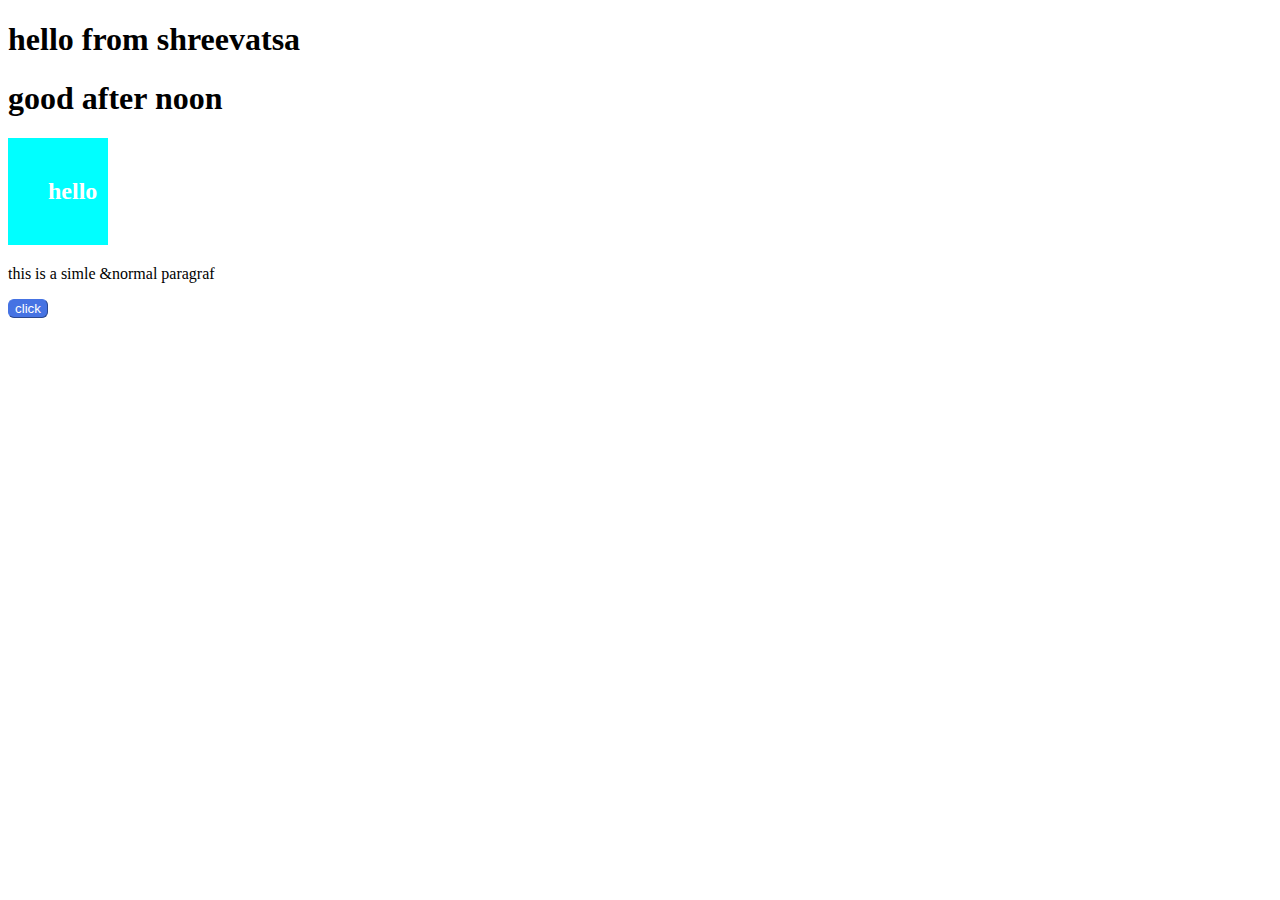
<file: index.html>
<!DOCTYPE html>
<html lang="en">
<head>
    <meta charset="UTF-8">
    <meta name="viewport" content="width=device-width, initial-scale=1.0">
    <title>css level 1</title>
    <link rel="stylesheet" href="style.css">    <!--by using style sheet--><!--most useed-->

    </style>                                        <!--by using style tag-->
    
</head>
<body>
    <h1 >hello from shreevatsa</h1><!--by in line styling-->
    <h1>good after noon</h1>
    <div><h2>hello</h2></div>
    <p>this is a simle &normal paragraf</p>
<button>click</button>



    
</body>
</html>
</file>
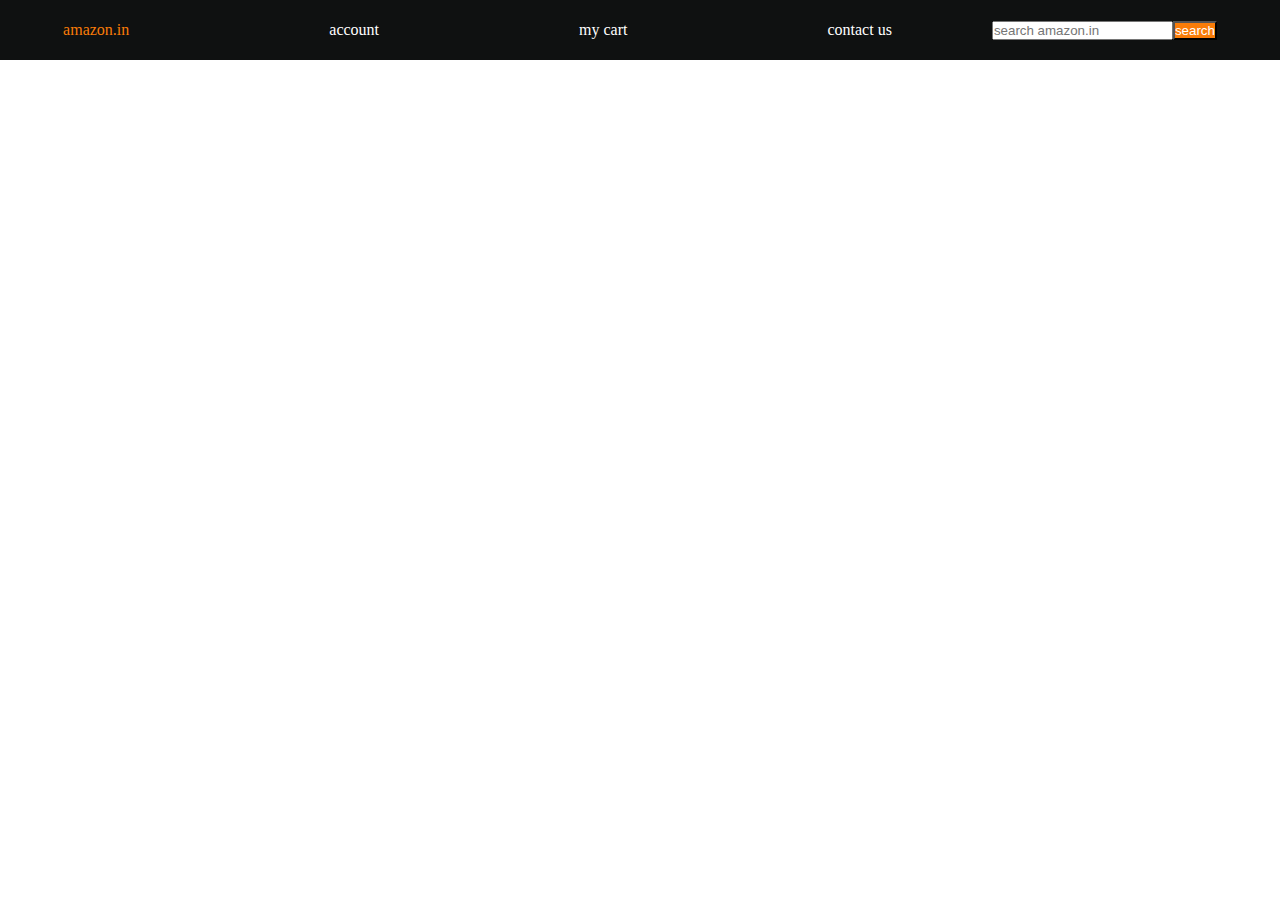
<file: navbar.htm>
<!DOCTYPE html>
<html lang="en">
<head>
    <meta charset="UTF-8">
    <meta name="viewport" content="width=device-width, initial-scale=1.0">
    <title>Document</title>
    <link rel="stylesheet" href="navbar.css">
</head>
<body>
<div id="navbar">
    <a id="logo" href="#">amazon.in</a>
    <a id="account" href="#">account</a>
    <a id="mycart" href="#">my cart</a>
    <a id="contacus" href="#">contact us</a>
    <input id ="input" type="text" placeholder="search amazon.in">
    <button id="btnsearch">search</button>
    </div>
</body>
</html>
</file>
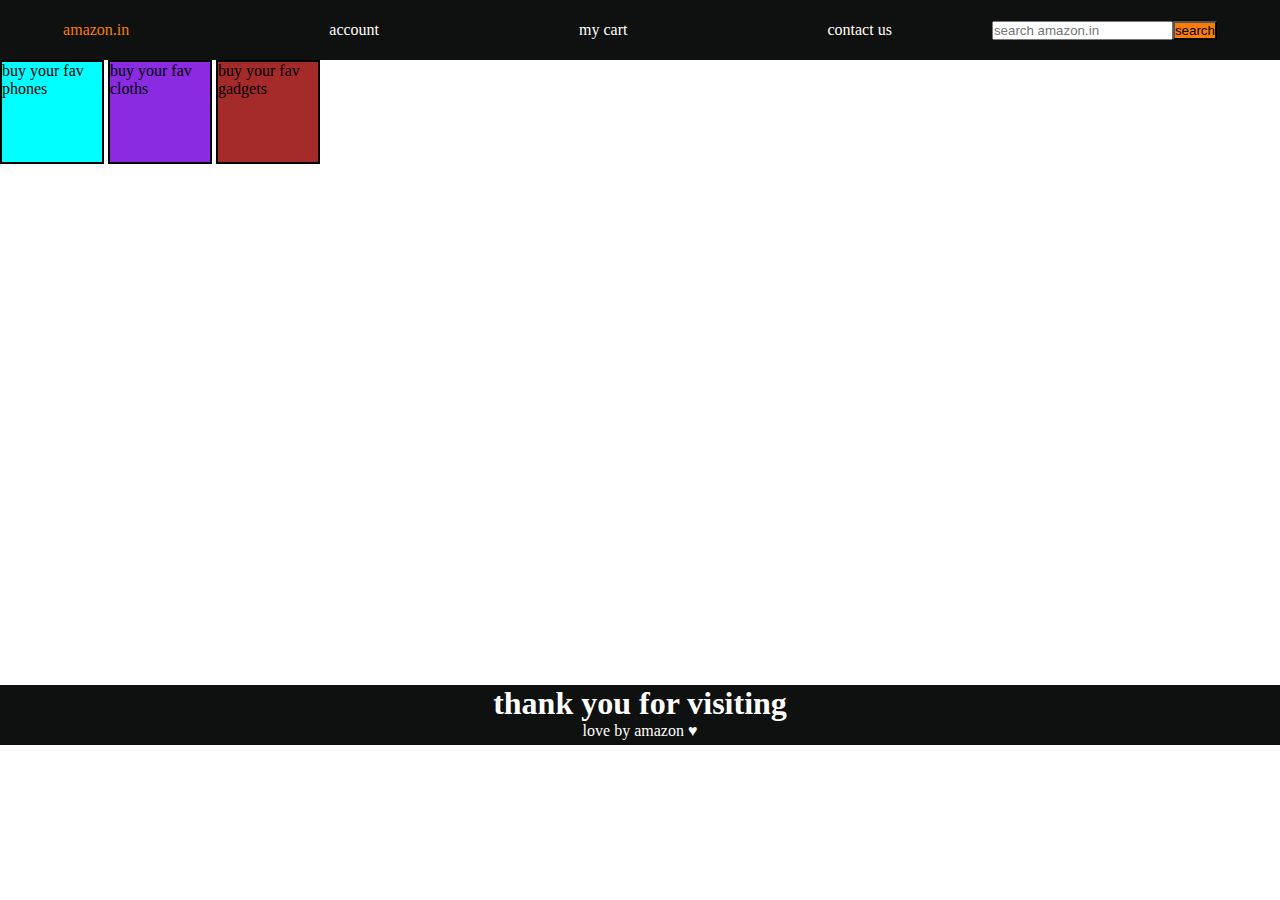
<file: practice.html>
<!DOCTYPE html>
<html lang="en">
<head>
    <meta charset="UTF-8">
    <meta name="viewport" content="width=device-width, initial-scale=1.0">
    <title>Document</title>
    <link rel="stylesheet" href="/practice.css">
</head>
<body>
    <header>

        <div id="navbar">
            <a id="logo" href="#">amazon.in</a>
            <a id="account" href="#">account</a>
            <a id="mycart" href="#">my cart</a>
            <a id="contacus" href="#">contact us</a>
            <input id ="input" type="text" placeholder="search amazon.in">
            <button id="btnsearch">search</button>
            </div>

    </header>
    <div id="contant">
        <div class="contant" style="background-color: aqua;">
<p>buy your fav phones</p>
        </div>
        <div class="contant" style="background-color: blueviolet;">
            <p>buy your fav cloths</p>
        </div>
        <div class="contant" style ="background-color: brown;">
            <p>buy your fav gadgets</p>
        </div>
    </div>
    <footer>
<div id="footer" style="height: 60px ;">
<h1 >thank you for visiting
</h1>
    <p>love by amazon &#9829</p>
</footer>
</body>
</html>
</file>
<file: style.css>
h1{                     
    
} 
p{
    
}
button{
    boarder: 2px solid black;
    color: white;
    background-color: rgb(70, 115, 227);
   border-width: 1px;
   border-color: rgb(70, 115, 227);
   border-radius: 6px;
}
body{
   
}
div{
    background-color: rgb(88, 186, 228);
    width: 100px;
    text-align: right;
    padding: 0px;
}
h2{
    background-color: aqua;
    color: white;
    padding: 40px;
}
</file>
<file: navbar.css>
*{
    padding: 0%;
    margin: 0%;
    color: white
}
#navbar{
    display: flex;
    justify-content: center; /* Centers horizontally */
    align-items: center; /* Centers vertically */
    height: 60px;
    background-color: #0f1111;
}
#logo{
    
    text-size-adjust: 25px;
    color: rgb(249, 124, 8);
}
#account{
    margin-left: 200px;
    
}
#mycart{
    margin-left: 200px;
}
#contacus{
    margin-left: 200px;
}
#input{
    margin-left: 100px;
}
#btnsearch{
    background-color:rgb(249, 124, 8) ;
}
a{
    text-decoration: none;
    
}
</file>
<file: practice.css>
*{
    padding: 0%;
    margin: 0%;
}
#navbar{
    display: flex;
    justify-content: center; /* Centers horizontally */
    align-items: center; /* Centers vertically */
    height: 60px;
    background-color: #0f1111;
}
#logo{
    
    text-size-adjust: 25px;
    color: rgb(249, 124, 8);
}
#account{
    margin-left: 200px;
    color: white;
    
}
#mycart{
    margin-left: 200px;
    color: white;
}
#contacus{
    margin-left: 200px;
    color: white;
}
#input{
    margin-left: 100px;
    color: white;
}
#btnsearch{
    background-color:rgb(249, 124, 8) ;
}
a{
    text-decoration: none;
    
}
.contant{
    height:211px;
    border: 2px solid black;
    display: inline-block;
    height: 100px;
    width: 100px;
}
#footer{
    background-color: #0f1111;
    color: white;
    text-align: center;
}
#contant{
    height: 625px;;
</file>
